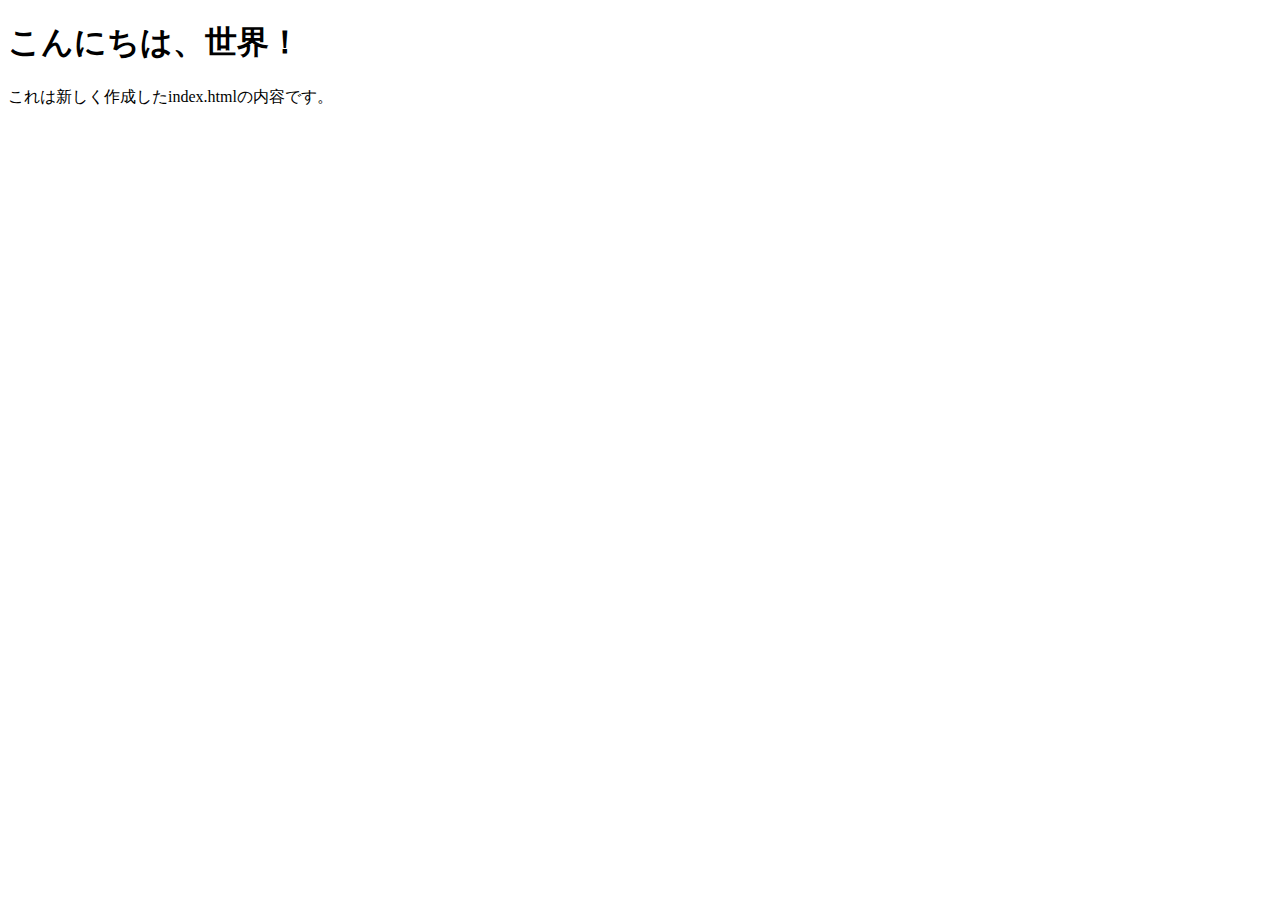
<file: my-threejs-app/index.html>
<!DOCTYPE html>
<html lang="ja">
<head>
    <meta charset="UTF-8">
    <meta name="viewport" content="width=device-width, initial-scale=1.0">
    <title>私の新しいウェブページ</title>
</head>
<body>
    <h1>こんにちは、世界！</h1>
    <p>これは新しく作成したindex.htmlの内容です。</p>
</body>
</html>
</file>
